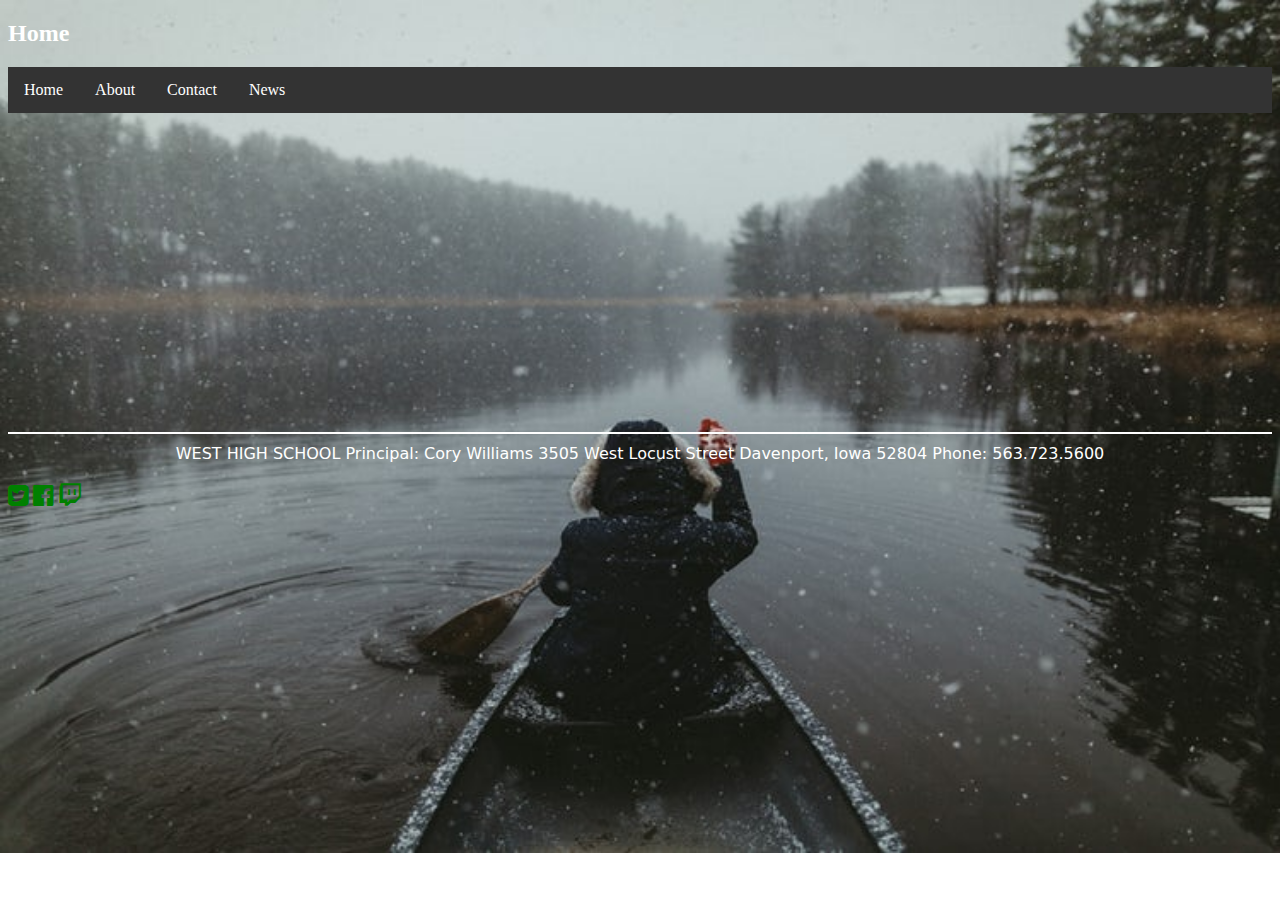
<file: index.html>
<!DOCTYPE html>
<html>
<head>
<link rel="stylesheet" href="css/layout.css">
<link rel="stylesheet" href="https://cdnjs.cloudflare.com/ajax/libs/font-awesome/4.7.0/css/font-awesome.min.css">
</head>
<body>
<h2>Home</h2>
<ul>
  <li><a class="active" href="index.html">Home</a></li>
  <li><a href="about.html">About</a></li>
  <li><a href="contact.html">Contact</a></li>
  <li><a href="News.html">News</a></li>
</ul>
<iframe width="560" height="315" src="https://www.youtube.com/embed/MknvWq1lXe8 ?autoplay=1"
frameborder="0" allow="accelerometer; autoplay; encrypted-media; gyroscope; picture-in-picture" allowfullscreen></iframe>


<footer>
WEST HIGH SCHOOL
Principal: Cory Williams
3505 West Locust Street
Davenport, Iowa 52804
Phone:  563.723.5600
</footer>
<i class="fa fa-twitter-square" style="font-size:24px;color:green"></i>
<i class="fa fa-facebook-official" style="font-size:24px;color:green"></i>
<i class="fa fa-twitch" style="font-size:24px;color:green"></i>
</body>
</html>
</file>
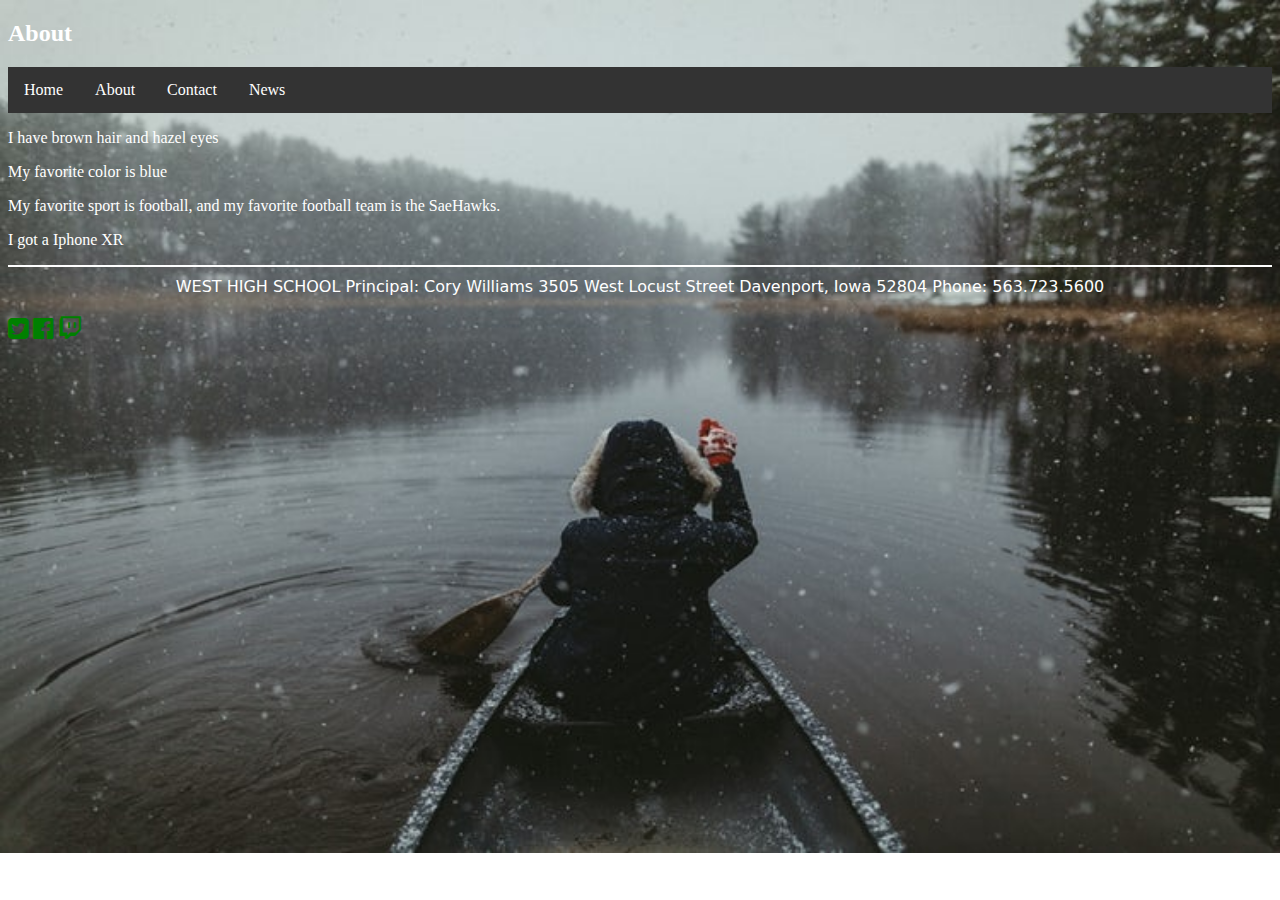
<file: about.html>
<!DOCTYPE html>
<html>
<head>
  <link rel="stylesheet" href="css/layout.css">
  <link rel="stylesheet" href="https://cdnjs.cloudflare.com/ajax/libs/font-awesome/4.7.0/css/font-awesome.min.css">
</head>
<body>
  <h2>About</h2>
<ul>
  <li><a href="index.html">Home</a></li>
  <li><a class="active" href="about.html">About</a></li>
  <li><a href="contact.html">Contact</a></li>
  <li><a href="News.html">News</a></li>
</ul>
<p>I have brown hair and hazel eyes</p>
<p>My favorite color is blue</p>
<p>My favorite sport is football, and my favorite football team is the SaeHawks.</p>
<p>I got a Iphone XR</p>
<footer>
WEST HIGH SCHOOL
Principal: Cory Williams
3505 West Locust Street
Davenport, Iowa 52804
Phone:  563.723.5600
</footer>
<i class="fa fa-twitter-square" style="font-size:24px;color:green"></i>
<i class="fa fa-facebook-official" style="font-size:24px;color:green"></i>
<i class="fa fa-twitch" style="font-size:24px;color:green"></i>
</body>
</html>
</file>
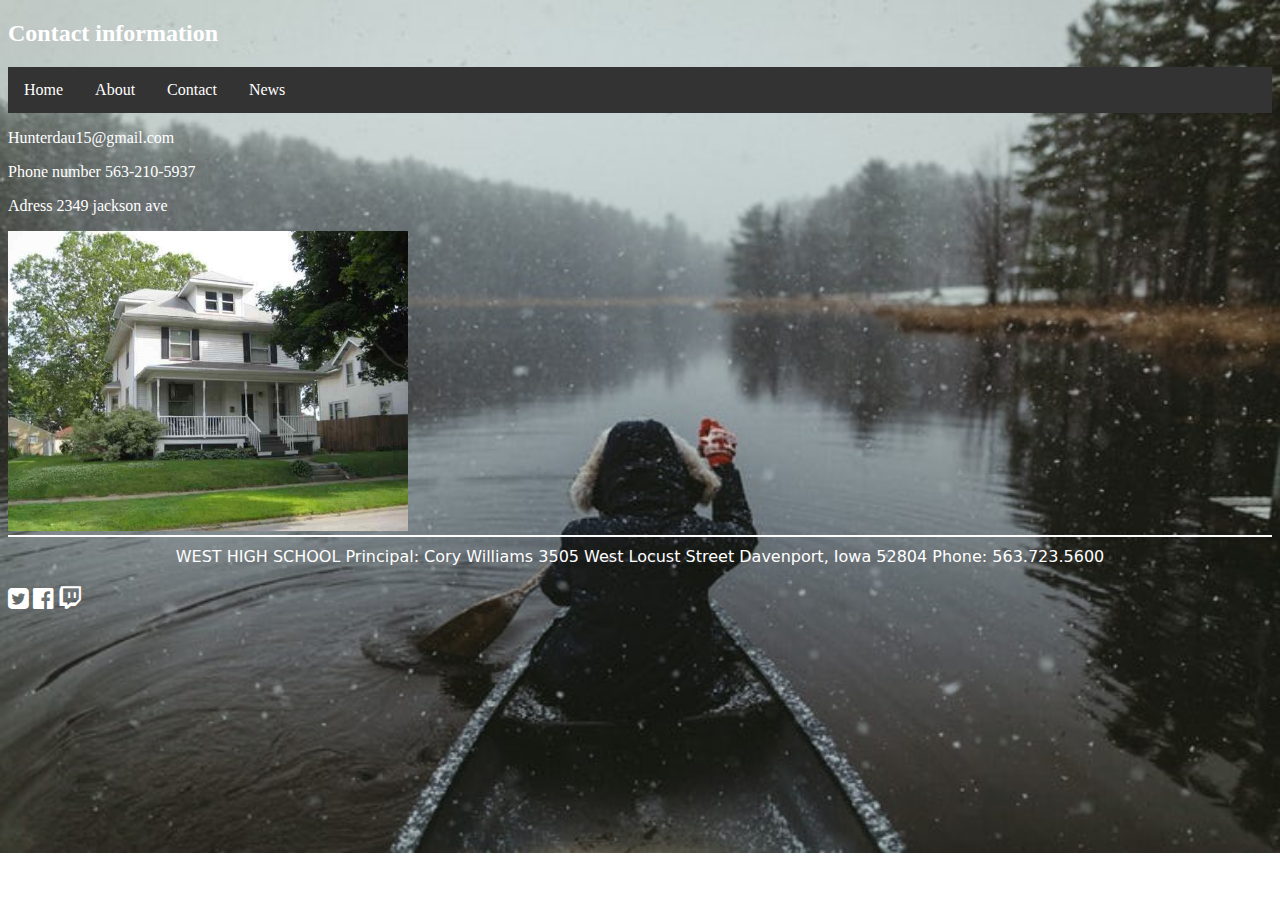
<file: contact.html>
<!DOCTYPE html>
<html>
<head>
<link rel="stylesheet" href="css/layout.css">
<link rel="stylesheet" href="https://cdnjs.cloudflare.com/ajax/libs/font-awesome/4.7.0/css/font-awesome.min.css">
</head>
<body>
<h2>Contact information</h2>
<ul>
  <li><a class="active" href="index.html">Home</a></li>
  <li><a href="about.html">About</a></li>
  <li><a href="contact.html">Contact</a></li>
  <li><a href="News.html">News</a></li>
</ul>
<p>Hunterdau15@gmail.com</p>
<p>Phone number 563-210-5937</p>
<p>Adress 2349 jackson ave</p>
<img src="images/house1.jpg" alt=""height="300" width"300">
<footer>
WEST HIGH SCHOOL
Principal: Cory Williams
3505 West Locust Street
Davenport, Iowa 52804
Phone:  563.723.5600
</footer>
<i class="fa fa-twitter-square" style="font-size:24px;color:white"></i>
<i class="fa fa-facebook-official" style="font-size:24px;color:white"></i>
<i class="fa fa-twitch" style="font-size:24px;color:white"></i>
</body>
</html>
</file>
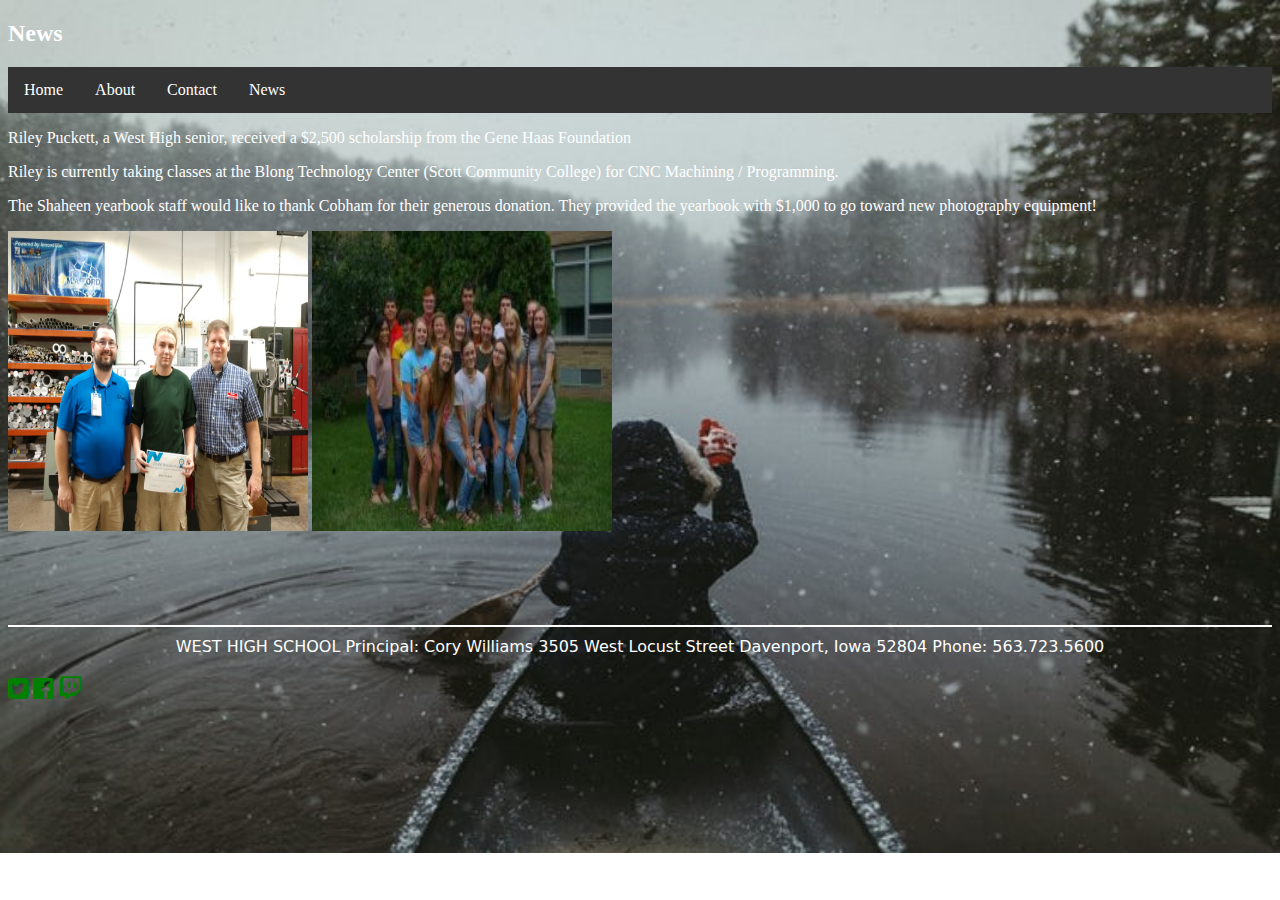
<file: News.html>
<!DOCTYPE html>
<html>
<head>
<link rel="stylesheet" href="css/layout.css">
<link rel="stylesheet" href="https://cdnjs.cloudflare.com/ajax/libs/font-awesome/4.7.0/css/font-awesome.min.css">
</head>
<body>
<h2>News</h2>
<ul>
  <li><a class="active" href="index.html">Home</a></li>
  <li><a href="about.html">About</a></li>
  <li><a href="contact.html">Contact</a></li>
  <li><a href="News.html">News</a></li>
</ul>

<p>Riley Puckett, a West High senior, received a $2,500 scholarship from the Gene Haas Foundation</p>
<p> Riley is currently taking classes at the Blong Technology Center (Scott Community College) for CNC Machining / Programming.</p>
<p>The Shaheen yearbook staff would like to thank Cobham for their generous donation.  They provided the yearbook with $1,000 to go toward new photography equipment!</p>
<img src="images/west.jpg" alt="" height="300" width="300">
<img src="images/west1.jpeg" alt=""height="300" width="300">
<br>
<br><br><br><br><br>
<footer>
WEST HIGH SCHOOL
Principal: Cory Williams
3505 West Locust Street
Davenport, Iowa 52804
Phone:  563.723.5600
</footer>
<i class="fa fa-twitter-square" style="font-size:24px;color:green"></i>
<i class="fa fa-facebook-official" style="font-size:24px;color:green"></i>
<i class="fa fa-twitch" style="font-size:24px;color:green"></i>
</body>
</html>
</file>
<file: css/layout.css>
ul {
  list-style-type: none;
  margin: 0;
  padding: 0;
  overflow: hidden;

  background-color: #333;
}
li {
  float: left;
}

li a {
  display: block;
  color: white;
  text-align: center;
  padding: 14px 16px;
  text-decoration: none;
}

li a:hover {
  background-color: #111;
}
body{
  background-image: url(../images/boatgirl.jpeg);
  background-repeat: no-repeat;
  background-size: cover;
  color: white;
}
footer{
  display: block;
  font-family:"Lucida Grande", "Lucida Sans Unicode", "Lucida Sans", "DejaVu Sans", Verdana, sans-serif;
  text-align: center;
  font-size: 1em;
  border-top: 2px solid white;
  padding-top: 10px;
  padding-bottom: 20px;
  }
</file>
